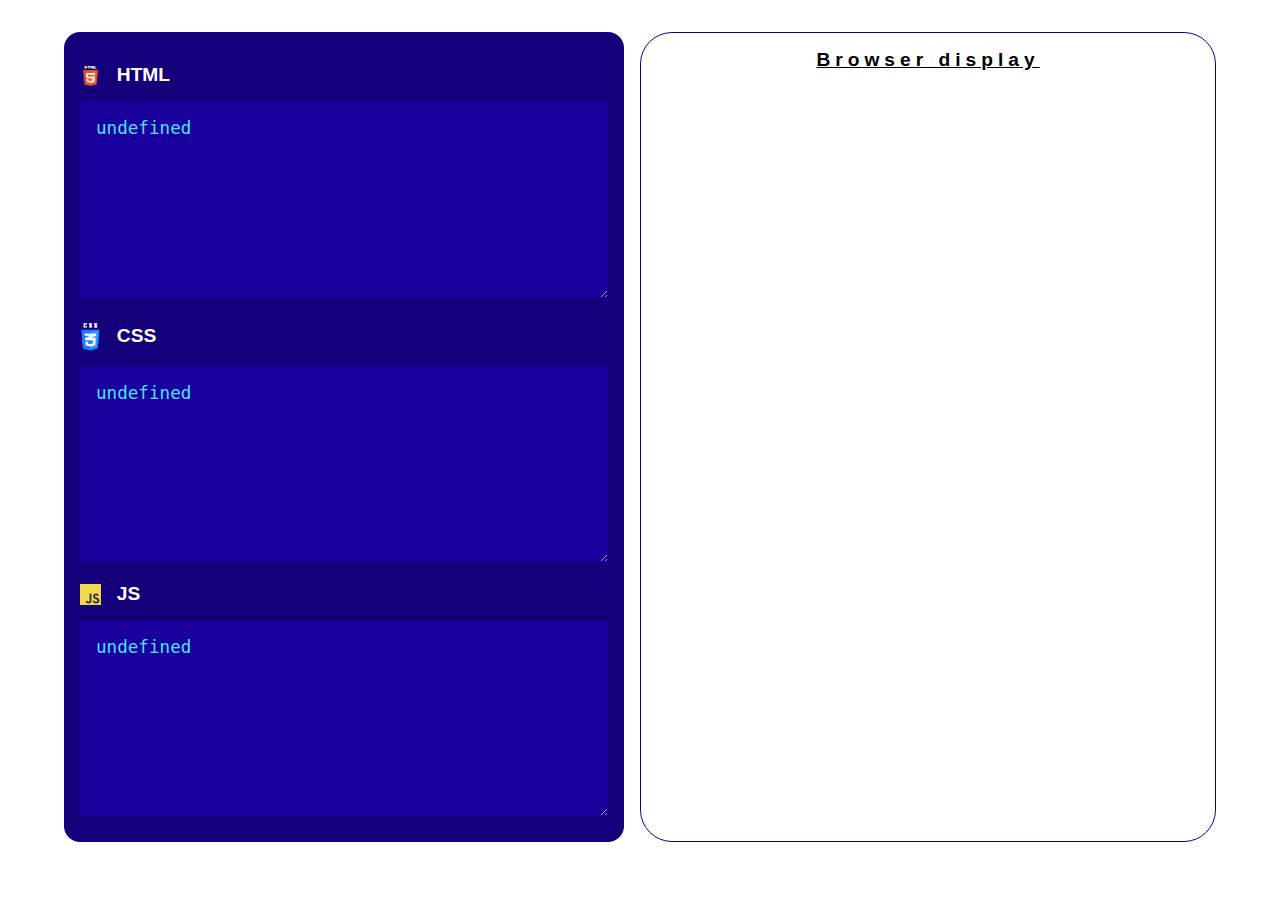
<file: index.html>
<!DOCTYPE html>
<html lang="en">

<head>
    <meta charset="UTF-8">
    <meta name="viewport" content="width=device-width, initial-scale=1.0">
    <meta http-equiv="X-UA-Compatible" content="ie=edge">
    <title>Live Code Editor</title>
    <link rel="stylesheet" href="style.css">
</head>

<body>
    <div class="code-editor">
        <div class="selector">
            <button onclick="changeLanguage('html')">Html</button>
            <button onclick="changeLanguage('css')">CSS</button>
            <button onclick="changeLanguage('js')">JS</button>
        </div>
        <div class="code">
            <div class="html-code ">
                <h1><img src="images/html.png" alt="">HTML</h1>
                <textarea></textarea>
            </div>
            <div class="css-code code-element">
                <h1><img src="images/CSS.png" alt="">CSS</h1>
                <textarea></textarea>
            </div>
            <div class="js-code code-element">
                <h1><img src="images/js.png" alt="">JS</h1>
                <textarea spellcheck="false"></textarea>
            </div>
        </div>
        <div class="display-result">
            <h1 class="display-heading">Browser display</h1>
            <iframe  id="result"></iframe>
        </div>
    </div>
    <!-- <div class="body_editor">
        <div class="selector">
            <button onclick="changeLanguage(1)">Html</button>
            <button onclick="changeLanguage(2)">CSS</button>
            <button onclick="changeLanguage(3)">JS</button>
        </div>
        <div class="code-editor">
            <div class="code">
                <div class="html-code ">
                    <h1><img src="images/html.png" alt="">HTML</h1>
                    <textarea></textarea>
                </div>
                <div class="css-code code-element">
                    <h1><img src="images/CSS.png" alt="">CSS</h1>
                    <textarea></textarea>
                </div>
                <div class="js-code code-element">
                    <h1><img src="images/js.png" alt="">JS</h1>
                    <textarea spellcheck="false"></textarea>
                </div>
            </div>
            <iframe id="result"></iframe>
        </div>

    </div> -->

    <script src="app.js"></script>
</body>

</html>
</file>
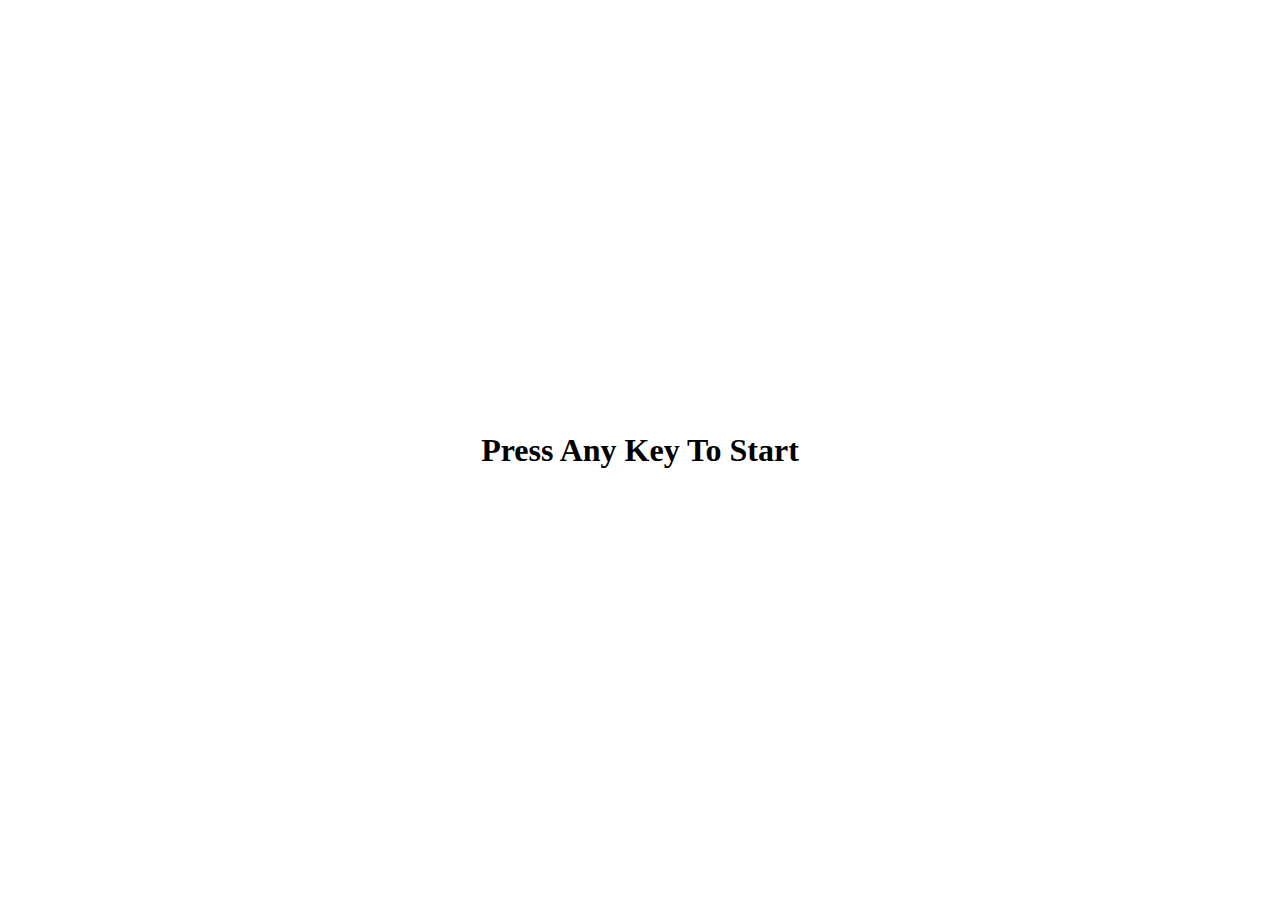
<file: flappybird/index.html>
<!DOCTYPE html>
<html lang="en">
<head>
    <meta charset="UTF-8">
    <meta http-equiv="X-UA-Compatible" content="IE=edge">
    <meta name="viewport" content="width=device-width, initial-scale=1.0">
    <link rel="stylesheet" href="style.css">
    <script src="app.js" type="module"></script>
    <title>Flappy Bird</title>
</head>
<body>
    <h1 class="title" data-title>Press Any Key To Start
        <small data-subtitle class="subtitle hide"></small>
    </h1>
    <div data-bird class="bird"></div>
</body>
</html>
</file>
<file: style.css>
:root {
    --dark-blue: #14007a;
    --blue: #1a009c;
    --light-blue: rgb(74, 225, 255);
    --pink: rgb(255, 40, 113);
}

* {
    margin: 0;
    padding: 0;
    box-sizing: border-box;
}
body{
    padding-top: 2rem;
}
.nav_ul{
    display: flex;
    justify-content: space-between;
    padding: 0.3rem;
}
.body_editor {
    height: 100vh;
    font-family: sans-serif;
    background-image: linear-gradient(45deg,var(--light-blue), var(--blue));
    display: flex;
    justify-content: center;
    align-items: center;
}

.code-editor {
    width: 90vw;
    height: 90vh;
    display: grid;
    grid-template-columns: repeat(2, 1fr);
    background-color: #fff;
    border-radius: 1rem;
    overflow: hidden;
    margin: auto;
}

.code {
    display: grid;
    grid-template-rows: repeat(3, 1fr);
    background-color: var(--dark-blue);
    padding: 1rem;
    border-radius: 0 1rem 1rem 0;
    margin-right: 1rem;
}

h1 {
    font: 600 1.2rem sans-serif;
    margin: 1rem 0;
    color: #fff;
}

h1 > img {
    width: 1.3rem;
    margin-right: 1rem;
    vertical-align: middle;
}

.code textarea {
    width: 100%;
    height: calc(100% - 4rem);
    background-color: var(--blue);
    color: var(--light-blue);
    border: none;
    padding: 1rem;
    font-size: 1.1rem;
    resize: vertical;
}

.code textarea::-webkit-scrollbar {
    width: .4rem;
}
.code textarea::-webkit-scrollbar-thumb {
    background-color: var(--pink);
    border-radius: .4rem;
}

#result {
    width: 100%;
    height: 100%;
    border: none;
}
.display-result{
    border: 1px solid var(--dark-blue);
    border-radius: 2rem;

}
.display-heading{
    color: black;
    text-align: center;
    letter-spacing: 5px;
    text-decoration: underline;
    margin-bottom: 0.5rem;
}

a {
    background-color: lime;
    color: #fff;
    padding: 0 1.2rem;
    border-radius: .5rem;
    text-decoration: none;
    font-size: 2rem;
    float: right;
    cursor: pointer;
}
.selector{
    display: none;
}
@media only screen and (max-width: 600px) {
    .code-editor {
        display: flex;
        flex-direction: column;
    }
    .code-element{
        display: none;
    }
    .code textarea {
        height: 100%;
    }
    .selector{
        display: flex;
        width: 100%;
        justify-content: space-around;
        margin: 0.7rem 0.3rem;
    }
    .selector button{
        padding: 0.4rem;
    }
    .code{
        border-radius: 0;
        margin: 0;
        height: 30vh;
    }
    .display-result{
    height: 100vh;
    border: none;
    margin-top: 2rem;
    }
  }
</file>
<file: flappybird/style.css>
*, *::after , ::before {
    box-sizing: border-box;
}

body{
    margin: 0;
    overflow: hidden;
}
.title{
    z-index: 10;
    position: absolute;
    display: flex;
    justify-content: center;
    align-items: center;
    inset: 0;
    margin: 0;
    flex-direction: column;
}
.subtitle{
margin-top: .5rem;
}

.hide{
    display: none;
}
.bird{
    --bird-top: -1000;
    --bird-size:60px;
    position: absolute;
    background-color: hsl(50, 75%, 50% );
    width: var(--bird-size);
    height: var(--bird-size);
    left: var(--bird-size);
    border-radius: 50%;
    top: calc(var(--bird-top) * 1px );
}
</file>
